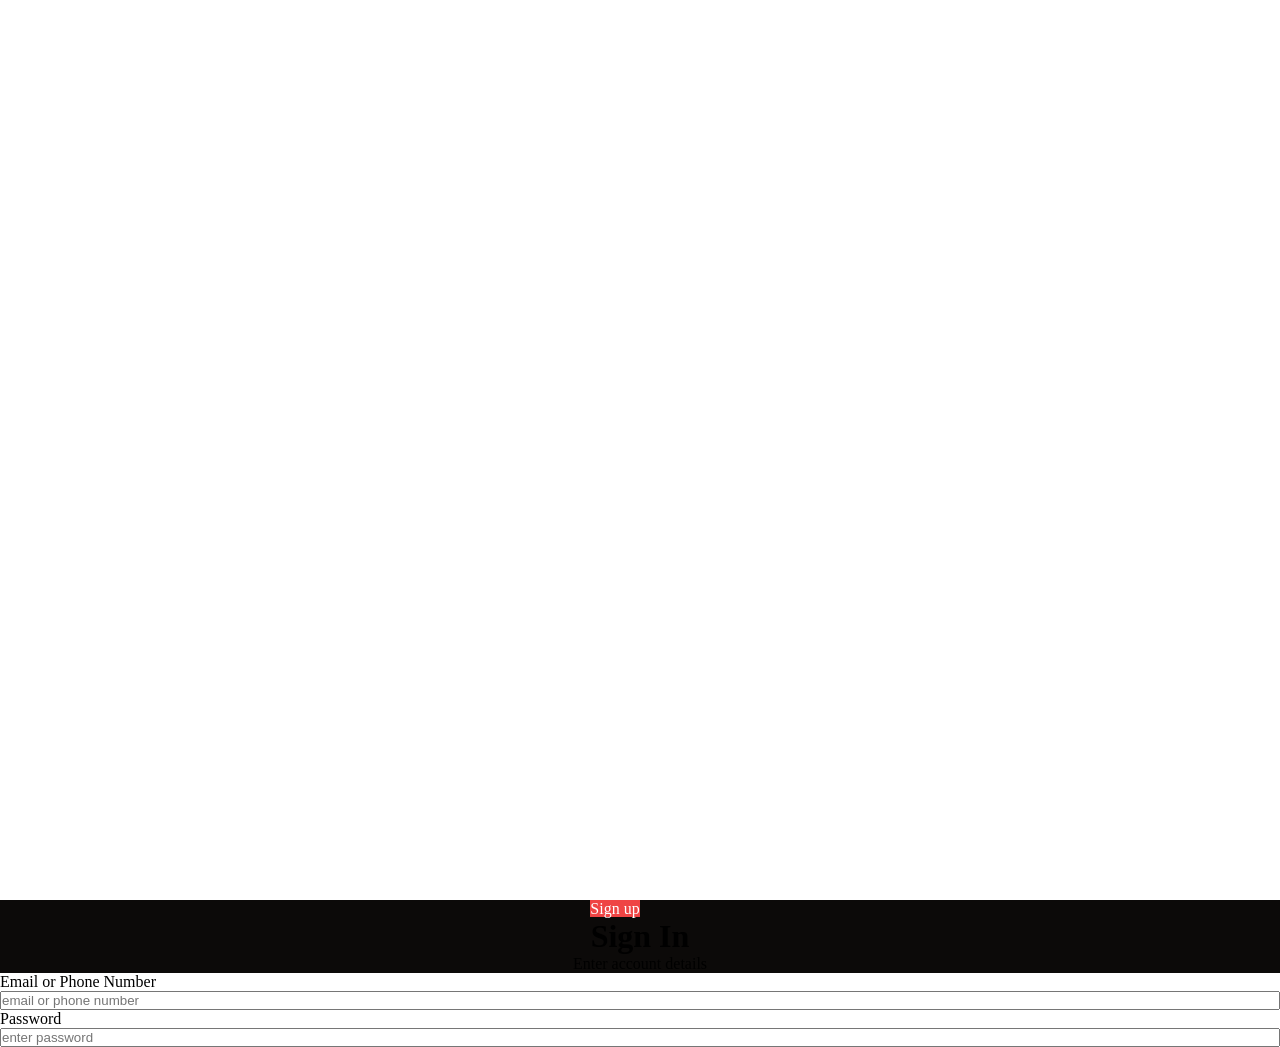
<file: netflix/netflix.html>
<!DOCTYPE html>
<html lang="en">
<head>
    <meta charset="UTF-8">
    <meta name="viewport" content="width=device-width, initial-scale=1.0">
    <title>Netflix Login</title>
    <link rel="stylesheet" href="netflix.css">
</head>
<body>
    <header class="header-container">
    </header>
   
    
</body>
<div class="form-container">
   <div class="form-title">
    <!-- <img src="IMG_3859[1].JPG" class="netimg" /> -->
    
    <a href="#" class="sign-button"> Sign up</a>
     <h1> Sign In</h1>
    <p>Enter account details</p>

   </div>
  


</div>
<form class="form">
    <div class="form-group">
        <label for="email or phone number"> Email or Phone Number</label>
        <input type="email"
        placeholder="email or phone number"
        id="email">

    </div>
    <div class=" form-group">
        <label for="password"> Password</label>
        <input type="password"
        placeholder="enter password"
        id="password">

    </div>
</form>
</html>
</file>
<file: netflix/netflix.css>
* {
    box-sizing: border-box;
    margin: 0;
    padding: 0;
}
.header-container {
    display: flex;
    height: 100vh;
    background-color: ;
    justify-content: center;
}
.form-container {
    display: flex;
    justify-content: center;
    background-color:#0c0a09 ;
}
.form-title {

    text-align: center;
}
.form-group {
    display: flex;
    flex-direction: column;

}
.sign-button {
    background-color:#ef4444;
    text-decoration: none;
    color: white;
    margin-right: 50px;
    
}
</file>
